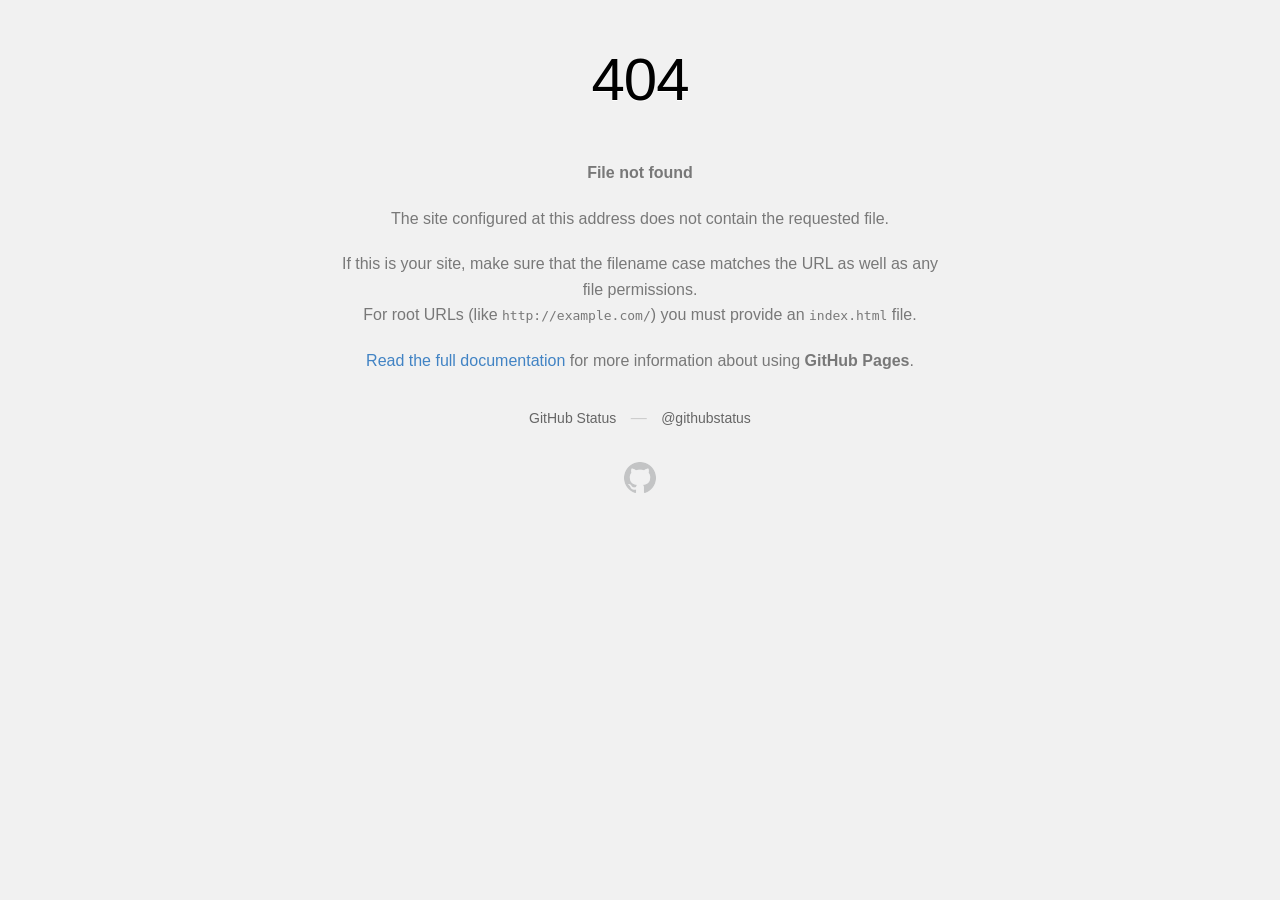
<file: themes/placeholder/cyber-cover.html>
<!DOCTYPE html>
<html>
  <head>
    <meta http-equiv="Content-type" content="text/html; charset=utf-8">
    <meta http-equiv="Content-Security-Policy" content="default-src 'none'; style-src 'unsafe-inline'; img-src data:; connect-src 'self'">
    <title>Page not found &middot; GitHub Pages</title>
    <style type="text/css" media="screen">
      body {
        background-color: #f1f1f1;
        margin: 0;
        font-family: "Helvetica Neue", Helvetica, Arial, sans-serif;
      }

      .container { margin: 50px auto 40px auto; width: 600px; text-align: center; }

      a { color: #4183c4; text-decoration: none; }
      a:hover { text-decoration: underline; }

      h1 { width: 800px; position:relative; left: -100px; letter-spacing: -1px; line-height: 60px; font-size: 60px; font-weight: 100; margin: 0px 0 50px 0; text-shadow: 0 1px 0 #fff; }
      p { color: rgba(0, 0, 0, 0.5); margin: 20px 0; line-height: 1.6; }

      ul { list-style: none; margin: 25px 0; padding: 0; }
      li { display: table-cell; font-weight: bold; width: 1%; }

      .logo { display: inline-block; margin-top: 35px; }
      .logo-img-2x { display: none; }
      @media
      only screen and (-webkit-min-device-pixel-ratio: 2),
      only screen and (   min--moz-device-pixel-ratio: 2),
      only screen and (     -o-min-device-pixel-ratio: 2/1),
      only screen and (        min-device-pixel-ratio: 2),
      only screen and (                min-resolution: 192dpi),
      only screen and (                min-resolution: 2dppx) {
        .logo-img-1x { display: none; }
        .logo-img-2x { display: inline-block; }
      }

      #suggestions {
        margin-top: 35px;
        color: #ccc;
      }
      #suggestions a {
        color: #666666;
        font-weight: 200;
        font-size: 14px;
        margin: 0 10px;
      }

    </style>
  </head>
  <body>

    <div class="container">

      <h1>404</h1>
      <p><strong>File not found</strong></p>

      <p>
        The site configured at this address does not
        contain the requested file.
      </p>

      <p>
        If this is your site, make sure that the filename case matches the URL
        as well as any file permissions.<br>
        For root URLs (like <code>http://example.com/</code>) you must provide an
        <code>index.html</code> file.
      </p>

      <p>
        <a href="https://help.github.com/pages/">Read the full documentation</a>
        for more information about using <strong>GitHub Pages</strong>.
      </p>

      <div id="suggestions">
        <a href="https://githubstatus.com">GitHub Status</a> &mdash;
        <a href="https://twitter.com/githubstatus">@githubstatus</a>
      </div>

      <a href="/" class="logo logo-img-1x">
        <img width="32" height="32" title="" alt="" src="[data-uri]">
      </a>

      <a href="/" class="logo logo-img-2x">
        <img width="32" height="32" title="" alt="" src="[data-uri]">
      </a>
    </div>
  </body>
</html>
</file>
